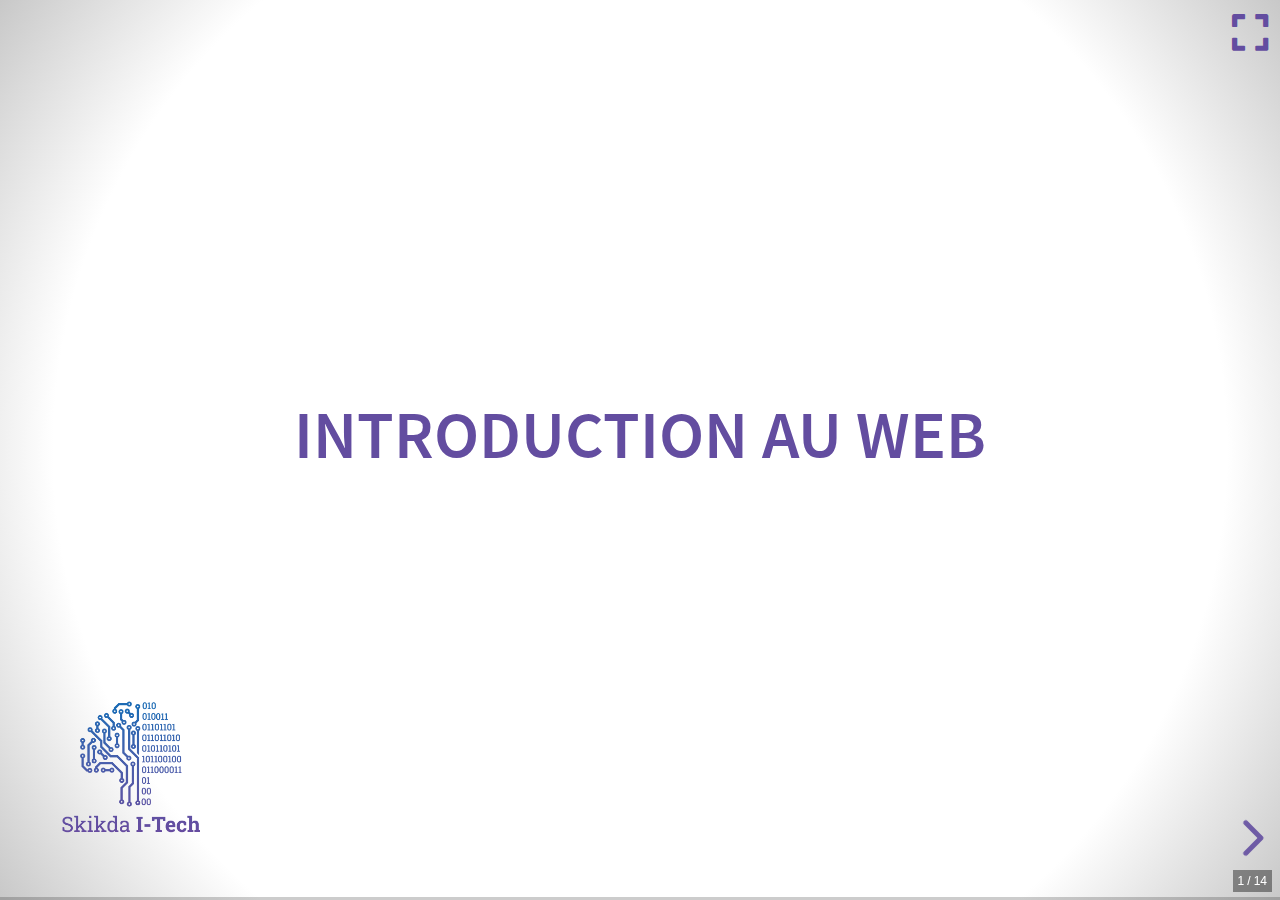
<file: index.html>
<!doctype html>
<html>
	<head>
		<meta charset="utf-8">
		<meta name="viewport" content="width=device-width, initial-scale=1.0, maximum-scale=1.0, user-scalable=no">

		<title>Introduction au Web</title>

		<link rel="stylesheet" href="css/fontawesome.min.css">
		<link rel="stylesheet" href="css/reset.css">
		<link rel="stylesheet" href="css/reveal.css">
		<!-- Reveal.js theme -->
		<link rel="stylesheet" href="css/black.css">
		<!-- Highlight.js theme -->
		<link rel="stylesheet" href="css/monokai.css">
		<!-- Reveal.js theme override -->
		<link rel="stylesheet" href="css/reveal-override.css">

	</head>
	<body>

		<div class="reveal">
			<div class="slides" import="slides/index.html"></div>
		</div>
		<i id="fullscreen-button" class="fa fa-clickable fa-expand"></i>

		<script src="js/reveal.js"></script>
		<script src="js/jquery.slim.min.js"></script>
		<script src="js/p5.min.js"></script>
		<script src="js/import.js"></script>
		<script>
importAll(() => {
	$('[f]').each(function() {
		this.classList.add("fragment");
		this.removeAttribute("f");
	});
	$('[fc]').each(function() {
		for (let child of this.children) {
			child.classList.add("fragment");
		}
		this.removeAttribute("f");
	});
	Reveal.initialize({
		hash: true,
		math: {
			mathjax: 'js/MathJax/MathJax.js',
			config: 'TeX-AMS_CHTML'
		},
		dependencies: [
			{ src: 'js/highlight.js', async: true },
			{ src: 'js/math.js', async: true }
		]
	});
	Reveal.configure({ slideNumber: 'c/t' });
});

let isInFullscreen = false;
$('#fullscreen-button').click(function() {
	console.log('ok');
	const active = () => {
		isInFullscreen = true;
		$('#fullscreen-button').toggleClass("fa-expand");
		$('#fullscreen-button').toggleClass("fa-compress");
	};
	const inactive = () => {
		isInFullscreen = false;
		$('#fullscreen-button').toggleClass("fa-expand");
		$('#fullscreen-button').toggleClass("fa-compress");
	};
	if (isInFullscreen) {
		document.exitFullscreen().then(inactive, active);
	} else {
		document.documentElement.requestFullscreen().then(active, inactive);
	}
});
		</script>
	</body>
</html>
</file>
<file: css/black.css>
/**
 * Black theme for reveal.js. This is the opposite of the 'white' theme.
 *
 * By Hakim El Hattab, http://hakim.se
 */
@import url(../font/source-sans-pro/source-sans-pro.css);
section.has-light-background, section.has-light-background h1, section.has-light-background h2, section.has-light-background h3, section.has-light-background h4, section.has-light-background h5, section.has-light-background h6 {
  color: #222; }

/*********************************************
 * GLOBAL STYLES
 *********************************************/
body {
  background: #191919;
  background-color: #191919; }

.reveal {
  font-family: "Source Sans Pro", Helvetica, sans-serif;
  font-size: 42px;
  font-weight: normal;
  color: #fff; }

::selection {
  color: #fff;
  background: #bee4fd;
  text-shadow: none; }

::-moz-selection {
  color: #fff;
  background: #bee4fd;
  text-shadow: none; }

.reveal .slides section,
.reveal .slides section > section {
  line-height: 1.3;
  font-weight: inherit; }

/*********************************************
 * HEADERS
 *********************************************/
.reveal h1,
.reveal h2,
.reveal h3,
.reveal h4,
.reveal h5,
.reveal h6 {
  margin: 0 0 20px 0;
  color: #fff;
  font-family: "Source Sans Pro", Helvetica, sans-serif;
  font-weight: 600;
  line-height: 1.2;
  letter-spacing: normal;
  text-transform: uppercase;
  text-shadow: none;
  word-wrap: break-word; }

.reveal h1 {
  font-size: 2.5em; }

.reveal h2 {
  font-size: 1.6em; }

.reveal h3 {
  font-size: 1.3em; }

.reveal h4 {
  font-size: 1em; }

.reveal h1 {
  text-shadow: none; }

/*********************************************
 * OTHER
 *********************************************/
.reveal p {
  margin: 20px 0;
  line-height: 1.3; }

/* Ensure certain elements are never larger than the slide itself */
.reveal img,
.reveal video,
.reveal iframe {
  max-width: 95%;
  max-height: 95%; }

.reveal strong,
.reveal b {
  font-weight: bold; }

.reveal em {
  font-style: italic; }

.reveal ol,
.reveal dl,
.reveal ul {
  display: inline-block;
  text-align: left;
  margin: 0 0 0 1em; }

.reveal ol {
  list-style-type: decimal; }

.reveal ul {
  list-style-type: disc; }

.reveal ul ul {
  list-style-type: square; }

.reveal ul ul ul {
  list-style-type: circle; }

.reveal ul ul,
.reveal ul ol,
.reveal ol ol,
.reveal ol ul {
  display: block;
  margin-left: 40px; }

.reveal dt {
  font-weight: bold; }

.reveal dd {
  margin-left: 40px; }

.reveal blockquote {
  display: block;
  position: relative;
  width: 70%;
  margin: 20px auto;
  padding: 5px;
  font-style: italic;
  background: rgba(255, 255, 255, 0.05);
  box-shadow: 0px 0px 2px rgba(0, 0, 0, 0.2); }

.reveal blockquote p:first-child,
.reveal blockquote p:last-child {
  display: inline-block; }

.reveal q {
  font-style: italic; }

.reveal pre {
  display: block;
  position: relative;
  width: 90%;
  margin: 20px auto;
  text-align: left;
  font-size: 0.55em;
  font-family: monospace;
  line-height: 1.2em;
  word-wrap: break-word;
  box-shadow: 0px 5px 15px rgba(0, 0, 0, 0.15); }

.reveal code {
  font-family: monospace;
  text-transform: none; }

.reveal pre code {
  display: block;
  padding: 5px;
  overflow: auto;
  max-height: 400px;
  word-wrap: normal; }

.reveal table {
  margin: auto;
  border-collapse: collapse;
  border-spacing: 0; }

.reveal table th {
  font-weight: bold; }

.reveal table th,
.reveal table td {
  text-align: left;
  padding: 0.2em 0.5em 0.2em 0.5em;
  border-bottom: 1px solid; }

.reveal table th[align="center"],
.reveal table td[align="center"] {
  text-align: center; }

.reveal table th[align="right"],
.reveal table td[align="right"] {
  text-align: right; }

.reveal table tbody tr:last-child th,
.reveal table tbody tr:last-child td {
  border-bottom: none; }

.reveal sup {
  vertical-align: super;
  font-size: smaller; }

.reveal sub {
  vertical-align: sub;
  font-size: smaller; }

.reveal small {
  display: inline-block;
  font-size: 0.6em;
  line-height: 1.2em;
  vertical-align: top; }

.reveal small * {
  vertical-align: top; }

/*********************************************
 * LINKS
 *********************************************/
.reveal a {
  color: #42affa;
  text-decoration: none;
  -webkit-transition: color .15s ease;
  -moz-transition: color .15s ease;
  transition: color .15s ease; }

.reveal a:hover {
  color: #8dcffc;
  text-shadow: none;
  border: none; }

.reveal .roll span:after {
  color: #fff;
  background: #068de9; }

/*********************************************
 * IMAGES
 *********************************************/
.reveal section img {
  margin: 15px 0px;
  background: rgba(255, 255, 255, 0.12);
  border: 4px solid #fff;
  box-shadow: 0 0 10px rgba(0, 0, 0, 0.15); }

.reveal section img.plain {
  border: 0;
  box-shadow: none; }

.reveal a img {
  -webkit-transition: all .15s linear;
  -moz-transition: all .15s linear;
  transition: all .15s linear; }

.reveal a:hover img {
  background: rgba(255, 255, 255, 0.2);
  border-color: #42affa;
  box-shadow: 0 0 20px rgba(0, 0, 0, 0.55); }

/*********************************************
 * NAVIGATION CONTROLS
 *********************************************/
.reveal .controls {
  color: #42affa; }

/*********************************************
 * PROGRESS BAR
 *********************************************/
.reveal .progress {
  background: rgba(0, 0, 0, 0.2);
  color: #42affa; }

.reveal .progress span {
  -webkit-transition: width 800ms cubic-bezier(0.26, 0.86, 0.44, 0.985);
  -moz-transition: width 800ms cubic-bezier(0.26, 0.86, 0.44, 0.985);
  transition: width 800ms cubic-bezier(0.26, 0.86, 0.44, 0.985); }

/*********************************************
 * PRINT BACKGROUND
 *********************************************/
@media print {
  .backgrounds {
    background-color: #191919; } }
</file>
<file: css/monokai.css>
/*
Monokai style - ported by Luigi Maselli - http://grigio.org
*/

.hljs {
  display: block;
  overflow-x: auto;
  padding: 0.5em;
  background: #272822;
  color: #ddd;
}

.hljs-tag,
.hljs-keyword,
.hljs-selector-tag,
.hljs-literal,
.hljs-strong,
.hljs-name {
  color: #f92672;
}

.hljs-code {
  color: #66d9ef;
}

.hljs-class .hljs-title {
  color: white;
}

.hljs-attribute,
.hljs-symbol,
.hljs-regexp,
.hljs-link {
  color: #bf79db;
}

.hljs-string,
.hljs-bullet,
.hljs-subst,
.hljs-title,
.hljs-section,
.hljs-emphasis,
.hljs-type,
.hljs-built_in,
.hljs-builtin-name,
.hljs-selector-attr,
.hljs-selector-pseudo,
.hljs-addition,
.hljs-variable,
.hljs-template-tag,
.hljs-template-variable {
  color: #a6e22e;
}

.hljs-comment,
.hljs-quote,
.hljs-deletion,
.hljs-meta {
  color: #75715e;
}

.hljs-keyword,
.hljs-selector-tag,
.hljs-literal,
.hljs-doctag,
.hljs-title,
.hljs-section,
.hljs-type,
.hljs-selector-id {
  font-weight: bold;
}
</file>
<file: css/reveal-override.css>
body {
  background-color: rgb(212,228,247);
  background-image: url(../img/logo.png), radial-gradient(circle, rgba(255,255,255,1) 75%, rgba(200,200,200,1) 100%);
  background-size: 20%, cover;
  background-repeat: no-repeat;
  background-position: 0% 100%;
}

.reveal {
  color: #427fbf;
}

.reveal h1,
.reveal h2,
.reveal h3,
.reveal h4,
.reveal h5,
.reveal h6 {
  color: #634da0;
}

.reveal section img {
  background: rgba(0, 0, 0, 0);
}

.reveal .controls .controls-arrow {
  color: #634da0;
}

.reveal .progress {
  color: #427fbf;
}

#fullscreen-button {
  position: absolute;
  right: 12px;
  top: 12px;
  font-size: 2.6em;
  color: #634da0;
  cursor: pointer;
}
</file>
